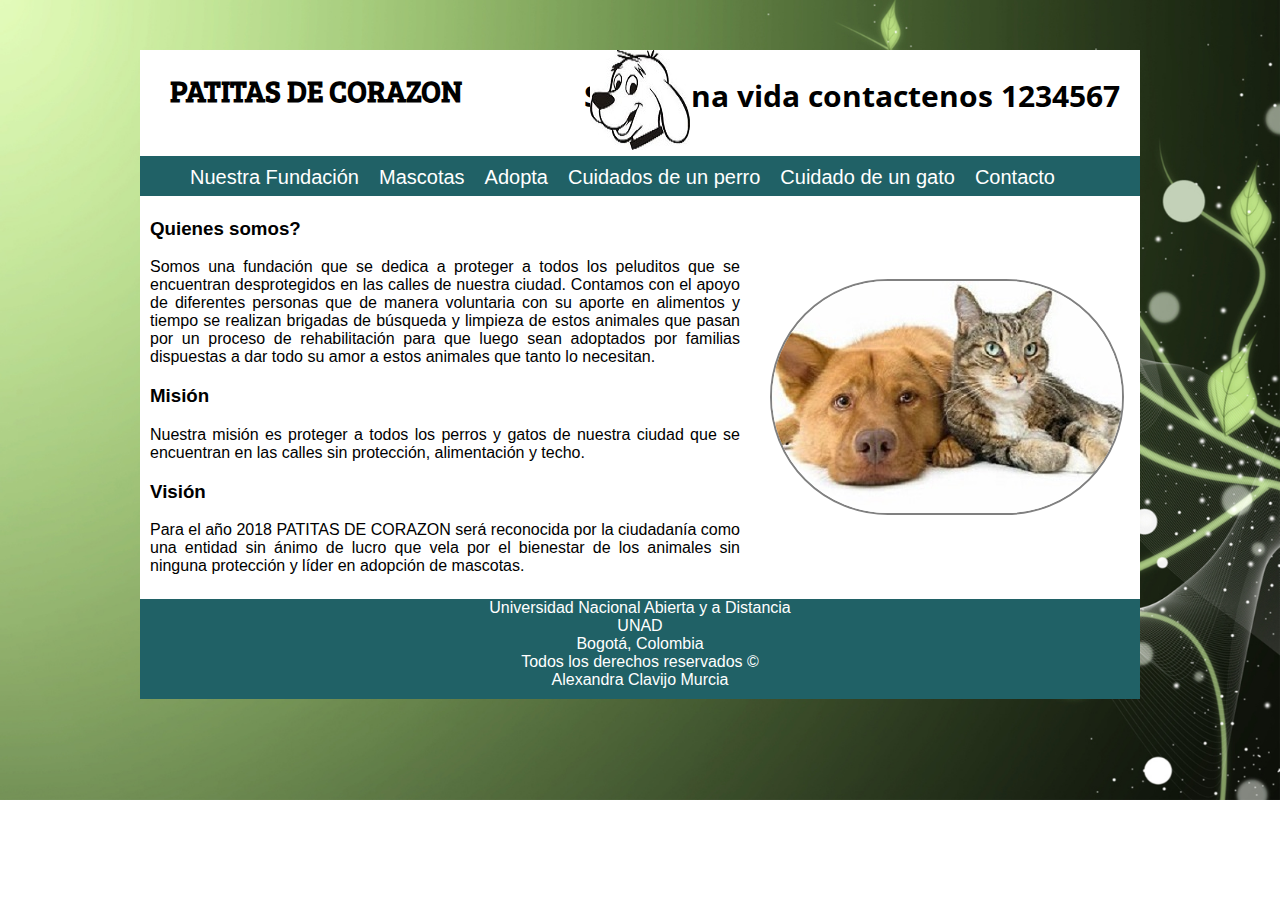
<file: index.html>
<!DOCTYPE html>


<html lang="es" class"no-js">
<!--inicio del proceso de la pagina-->

<head>
	<meta charset="UTF-8">
	<meta content="Alexandra Clavijo Murcia" name="author" />
	<meta content="pagina adopcion de animales patitas de corazon" name="description" />
	<meta content="adopcion, perros, gatos, animales" name="keywords" />
<!--Este parte es importante por que con estas palabras claves me pueden encontrar mas rapido en el buscador de google-->
	<title>PATITAS DE CORAZON</title>
	<link rel="stylesheet" href="css/normalize.css">
	<link href='https://fonts.googleapis.com/css?family=Open+Sans|Oswald|Lora|Open+Sans+Condensed:300|PT+Sans+Narrow' rel='stylesheet' type='text/css'>
	<link href='https://fonts.googleapis.com/css?family=Indie+Flower' rel='stylesheet' type='text/css'>
	<link href='https://fonts.googleapis.com/css?family=Indie+Flower|Cabin' rel='stylesheet' type='text/css'>
	<link href='https://fonts.googleapis.com/css?family=Indie+Flower|Cabin|Bree+Serif' rel='stylesheet' type='text/css'>
	<link href="css/style.css" rel="stylesheet" type="text/css">
	<!--Este link es para enlazar a vinculos y es mas para enlazar archivos especificos  en la pagina-->
</head>


<body>
<DIV id="contenidos">
	<header>
		<h1>PATITAS DE CORAZON</h1>
		<div id="logperro">
		</div>
		<h2> Salva una vida contactenos  1234567</h2>
	</header>

<nav>
	<ul class="menu">
		<li><a href="..\index.html" class="menu">Nuestra Fundación</a></li> 
		<li><a href="..\mascotas.html" class="menu">Mascotas</a></li> 
		<li><a href="..\adopta.html" class="menu">Adopta</a></li> 
		<li><a href="..\cuidadosdeperros.html" class="menu">Cuidados de un perro</a></li> 
		<li><a href="..\cuidadosdegatos.html" class="menu">Cuidado de un gato</a></li> 
		<li><a href="..\contacto.html" class="menu">Contacto</a></li> 
		<!--menu de navegacion o enlaces de la pagina a otras paginas-->
	</ul>
</nav>
<DIV id="cuerpo">
	<H3><strong id="nuestra">Quienes somos?</strong></H3>
<p id="vision">Somos una fundación que se dedica a proteger a todos los peluditos que  se encuentran desprotegidos en las calles de nuestra ciudad. Contamos con el apoyo de diferentes personas que de manera voluntaria con su aporte en alimentos y tiempo  se realizan brigadas de búsqueda y limpieza de estos  animales que  pasan por un proceso de rehabilitación para que  luego sean adoptados por familias  dispuestas a dar todo su amor a estos animales que tanto lo necesitan.<p>

    <H3><strong id="nuestra">Misión</strong></H3>
<p id="vision">Nuestra misión es proteger a todos los  perros y gatos de nuestra ciudad que se encuentran en las calles sin protección, alimentación y techo.<p>


    <H3><strong id="nuestra">Visión</strong></H3>
<p id="vision">Para el año 2018 PATITAS DE CORAZON será reconocida por la ciudadanía como una entidad sin ánimo de  lucro que vela por el bienestar de los animales sin ninguna protección y líder  en adopción de mascotas.<p>
</DIV>
<DIV class="redondo" id="imagencuerpo">
	<img id="imagen1" src="..\img\nuestra.jpg">
</DIV>
<DIV id="piedepagina">
Universidad Nacional Abierta y a Distancia<br>
UNAD<br>
Bogotá, Colombia<br>
Todos los derechos reservados &copy;<br>
Alexandra Clavijo Murcia<br>
</DIV>
</DIV>	


</body>

<script src="js/modernizr.js"></script>
<script src="js/prefixfree.min.js"></script>
<script src="js/jquery-2.1.1.js"></script>
<!--Por recomedacion es mejor dechar estos estilos al final para que la pagian cargue mzs rapido-->


</html>
</file>
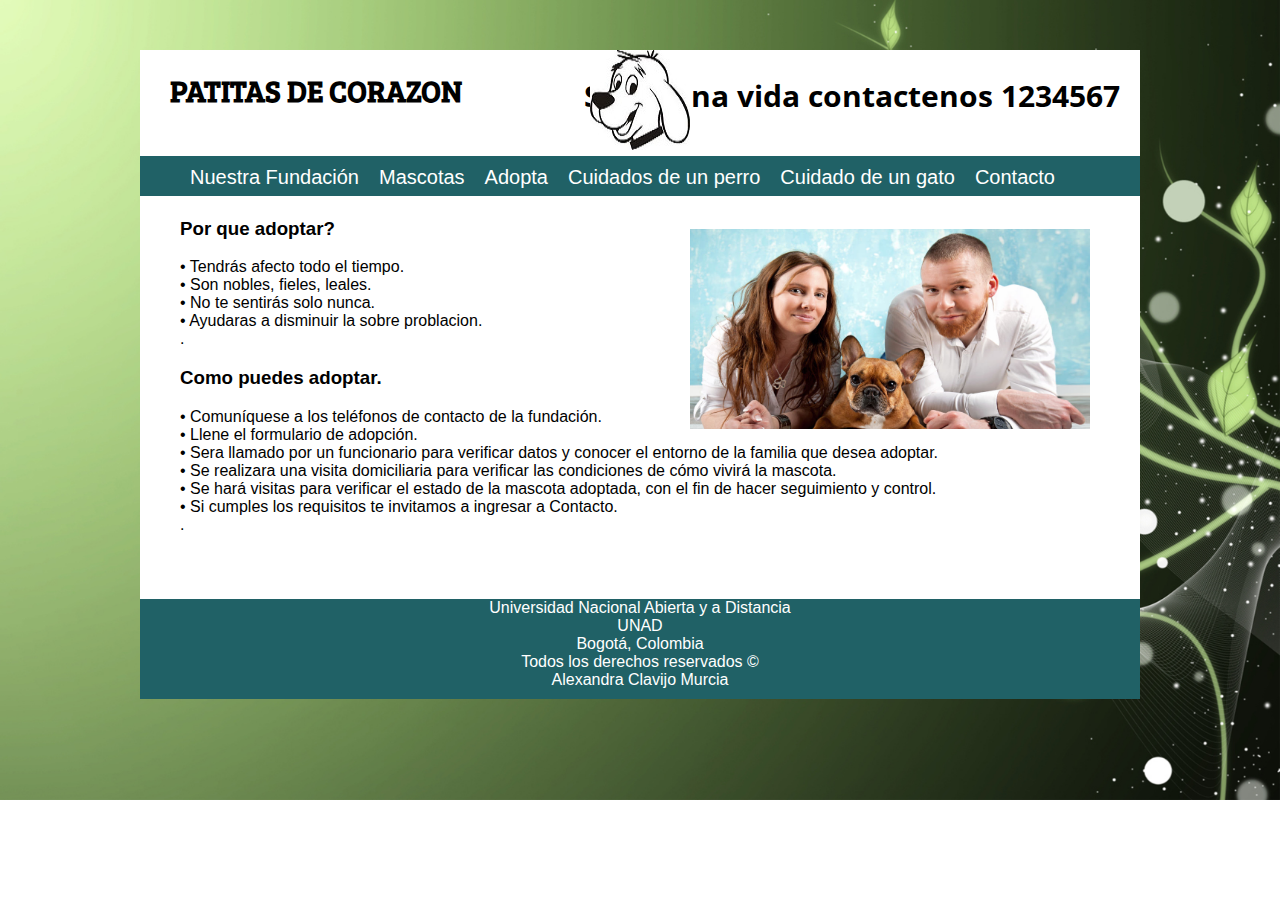
<file: adopta.html>
<!DOCTYPE html>


<html lang="es" class"no-js">
<!--inicio del proceso de la pagina-->

<head>
	<meta charset="UTF-8">
	<meta content="Alexandra Clavijo Murcia" name="author" />
	<meta content="pagina adopcion de animales patitas de corazon" name="description" />
	<meta content="adopcion, perros, gatos, animales" name="keywords" />
<!--Este parte es importante por que con estas palabras claves me pueden encontrar mas rapido en el buscador de google-->
	<title>PATITAS DE CORAZON</title>
	<link rel="stylesheet" href="css/normalize.css">
	<link href='https://fonts.googleapis.com/css?family=Open+Sans|Oswald|Lora|Open+Sans+Condensed:300|PT+Sans+Narrow' rel='stylesheet' type='text/css'>
	<link href='https://fonts.googleapis.com/css?family=Indie+Flower' rel='stylesheet' type='text/css'>
	<link href='https://fonts.googleapis.com/css?family=Indie+Flower|Cabin' rel='stylesheet' type='text/css'>
	<link href='https://fonts.googleapis.com/css?family=Indie+Flower|Cabin|Bree+Serif' rel='stylesheet' type='text/css'>
	<link href="css/style.css" rel="stylesheet" type="text/css">
	<link href="css/style.css" rel="stylesheet" type="text/css">
	<!--Este link es para enlazar a vinculos y es mas para enlazar archivos especificos  en la pagina-->
</head>


<body>
<DIV id="contenidos">
	<header>
		<h1>PATITAS DE CORAZON</h1>
		<div id="logperro">
		</div>
		<h2> Salva una vida contactenos  1234567</h2>
	</header>

<nav>
	<ul class="menu">
		<li><a href="..\index.html" class="menu">Nuestra Fundación</a></li> 
		<li><a href="..\mascotas.html" class="menu">Mascotas</a></li> 
		<li><a href="..\adopta.html" class="menu">Adopta</a></li> 
		<li><a href="..\cuidadosdeperros.html" class="menu">Cuidados de un perro</a></li> 
		<li><a href="..\cuidadosdegatos.html" class="menu">Cuidado de un gato</a></li> 
		<li><a href="..\contacto.html" class="menu">Contacto</a></li> 
		<!--menu de navegacion o enlaces de la pagina a otras paginas-->
	</ul>
</nav>
<DIV id="adopta">
	<div id="adoptando">
		</div>
	<H3><strong id="adopta1">Por que adoptar?</strong></H3>
<p id="adopta2">• Tendrás afecto todo el tiempo.<br>
•	 Son nobles, fieles, leales.<br>
•	 No te sentirás solo nunca.<br>
•	 Ayudaras a disminuir la sobre problacion.<br>
	.<p>

     <H3><strong id="adopta1">Como puedes adoptar.</strong></H3>
<p id="adopta2">
•	Comuníquese a los teléfonos de contacto de la fundación.<br>
•	Llene el formulario de adopción.<br>
•	Sera llamado por un funcionario para verificar datos y conocer el entorno de la  familia que desea adoptar.<br>
•	Se realizara una visita domiciliaria para verificar  las condiciones  de cómo vivirá la mascota.<br>
•	Se hará visitas  para verificar el estado de la mascota adoptada, con el fin de hacer seguimiento y control.<br>
•   Si cumples los requisitos  te invitamos a ingresar a Contacto.<br>
.<p>

</DIV>


<DIV id="piedepagina">
Universidad Nacional Abierta y a Distancia<br>
UNAD<br>
Bogotá, Colombia<br>
Todos los derechos reservados &copy;<br>
Alexandra Clavijo Murcia<br>
</DIV>
</DIV>	


</body>

<script src="js/modernizr.js"></script>
<script src="js/prefixfree.min.js"></script>
<script src="js/jquery-2.1.1.js"></script>
<!--Por recomedacion es mejor dechar estos estilos al final para que la pagian cargue mzs rapido-->


</html>
</file>
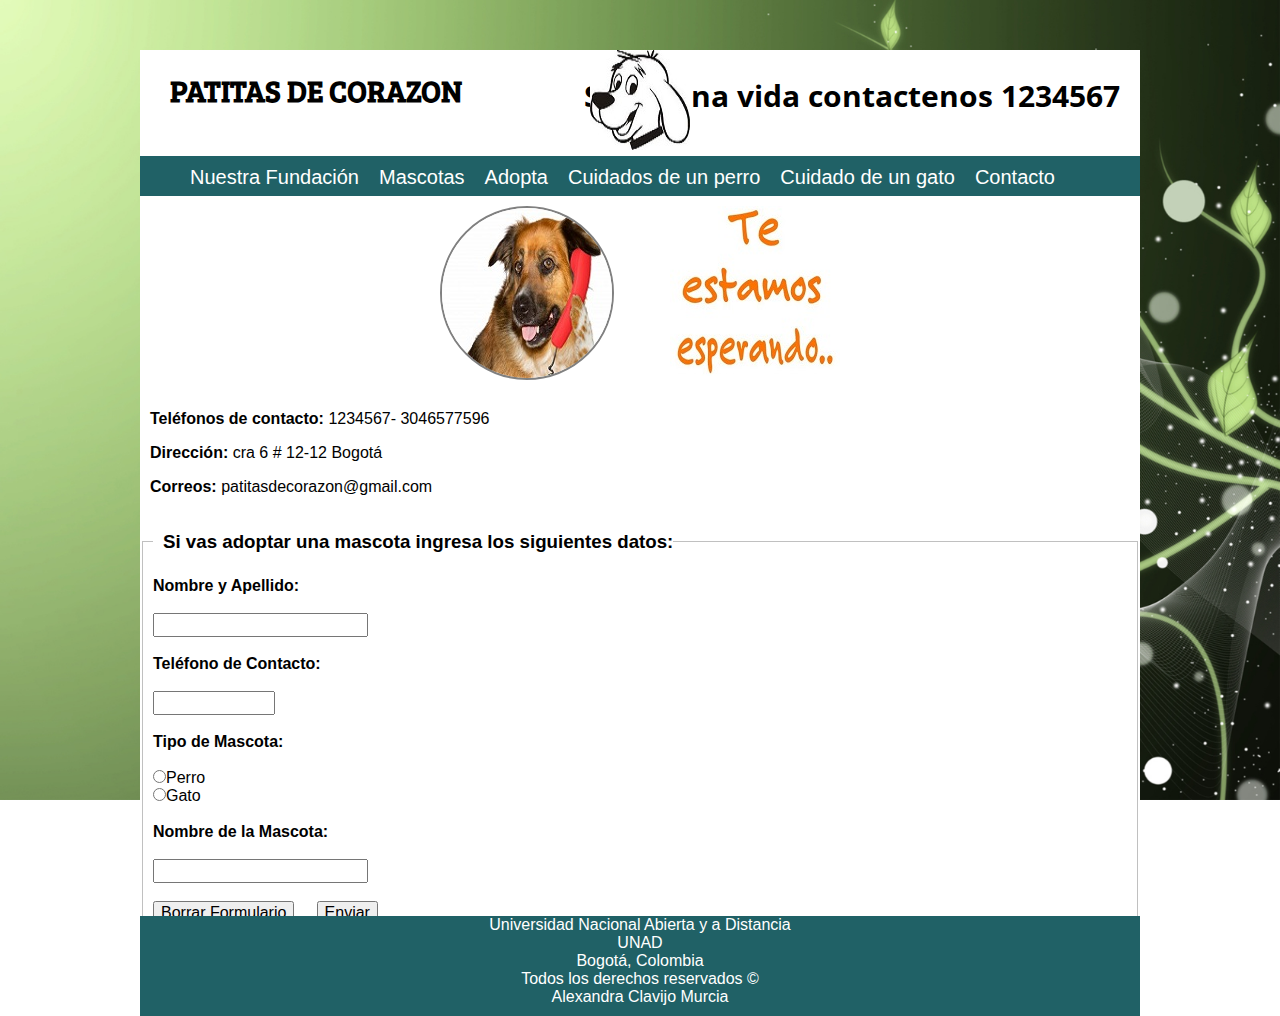
<file: contacto.html>
<!DOCTYPE html>


<html lang="es" class"no-js">
<!--inicio del proceso de la pagina-->

<head>
	<meta charset="UTF-8">
	<meta content="Alexandra Clavijo Murcia" name="author" />
	<meta content="pagina adopcion de animales patitas de corazon" name="description" />
	<meta content="adopcion, perros, gatos, animales" name="keywords" />
<!--Este parte es importante por que con estas palabras claves me pueden encontrar mas rapido en el buscador de google-->
	<title>PATITAS DE CORAZON</title>
	<link rel="stylesheet" href="css/normalize.css">
	<link href='https://fonts.googleapis.com/css?family=Open+Sans|Oswald|Lora|Open+Sans+Condensed:300|PT+Sans+Narrow' rel='stylesheet' type='text/css'>
	<link href='https://fonts.googleapis.com/css?family=Indie+Flower' rel='stylesheet' type='text/css'>
	<link href='https://fonts.googleapis.com/css?family=Indie+Flower|Cabin' rel='stylesheet' type='text/css'>
	<link href='https://fonts.googleapis.com/css?family=Indie+Flower|Cabin|Bree+Serif' rel='stylesheet' type='text/css'>
	<link href="css/style.css" rel="stylesheet" type="text/css">
	<link href="css/style.css" rel="stylesheet" type="text/css">
	<!--Este link es para enlazar a vinculos y es mas para enlazar archivos especificos  en la pagina-->
</head>


<body>
<DIV id="contenidos">
	<header>
		<h1>PATITAS DE CORAZON</h1>
		<div id="logperro">
		</div>
		<h2> Salva una vida contactenos  1234567</h2>
	</header>

<nav>
	<ul class="menu">
			<li><a href="..\index.html" class="menu">Nuestra Fundación</a></li> 
		<li><a href="..\mascotas.html" class="menu">Mascotas</a></li> 
		<li><a href="..\adopta.html" class="menu">Adopta</a></li> 
		<li><a href="..\cuidadosdeperros.html" class="menu">Cuidados de un perro</a></li> 
		<li><a href="..\cuidadosdegatos.html" class="menu">Cuidado de un gato</a></li> 
		<li><a href="..\contacto.html" class="menu">Contacto</a></li> 
		<!--menu de navegacion o enlaces de la pagina a otras paginas-->
	</ul>
</nav>
<div id="contenedor">
	<div id="imagencontacto">
	<img id="perrocontacto" src="..\img\contacto.jpg">
	</div>
	<div id="imagencontacto2">
	<img src="..\img\contacto1.jpg">
	</div>
	</br></br></br></br></br></br></br></br></br></br></br>
	<p id="vision"><strong>Teléfonos de contacto:</strong> 1234567- 3046577596</p>
	<p id="vision"><strong>Dirección:</strong> cra 6 # 12-12 Bogotá</p>
	<p id="vision"><strong>Correos:</strong> patitasdecorazon@gmail.com</p>
	<form id="formulario1" name="formulario1" method="post" action="..\db\data.php">
	<fieldset id="datos_adopcion">
	<legend><h3><p id="vision">Si vas adoptar una mascota ingresa los siguientes datos:</p></h3></legend>
	<strong>Nombre y Apellido:</strong></br></br>	
	<input type="text" name="nombre" id="nombre" value=""></br></br>
	<strong>Teléfono de Contacto:</strong></br></br>
	<input type="text" name="telefono" id="telefono" size="10" maxlength="10" value=""></br></br>
	<strong>Tipo de Mascota:</strong></br></br>
	<input type="radio" name="mascota" value="1">Perro</br>
	<input type="radio" name="mascota" value="2">Gato</br></br>
	<strong>Nombre de la Mascota:</strong></br></br>
	<input type="text" name="nombremascota" id="nombremascota" value=""></br></br>
	<input type="reset" name="borrar_formulario" id="borrar_formulario" value="Borrar Formulario">&nbsp;&nbsp;&nbsp;&nbsp;
	<input type="submit" name="btn_submit" id="btn_submit" value="Enviar">
</DIV>
<DIV id="piedepagina">
Universidad Nacional Abierta y a Distancia<br>
UNAD<br>
Bogotá, Colombia<br>
Todos los derechos reservados &copy;<br>
Alexandra Clavijo Murcia<br>
</DIV>
</DIV>	


</body>

<script src="js/modernizr.js"></script>
<script src="js/prefixfree.min.js"></script>
<script src="js/jquery-2.1.1.js"></script>
<!--Por recomedacion es mejor dechar estos estilos al final para que la pagian cargue mzs rapido-->


</html>
</file>
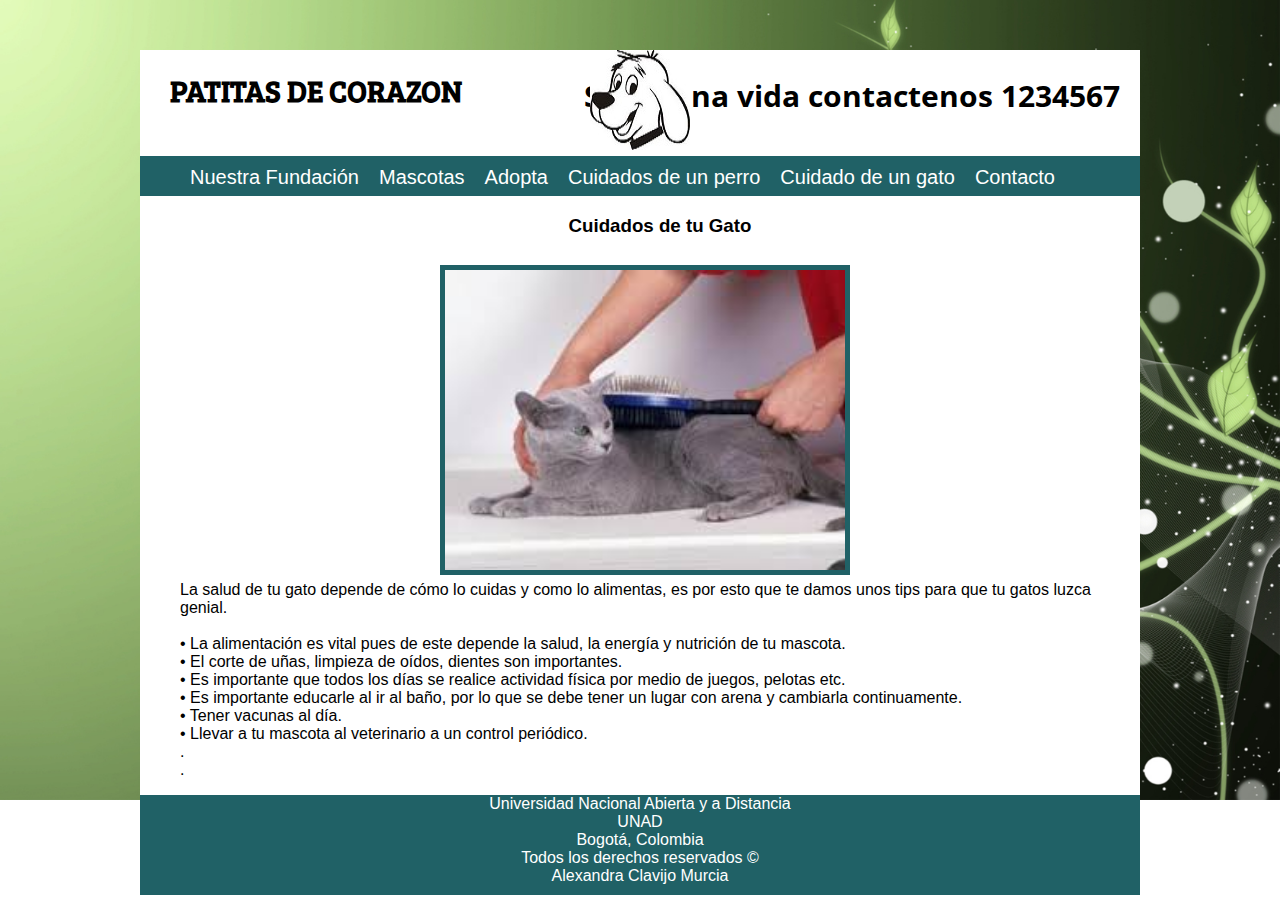
<file: cuidadosdegatos.html>
<!DOCTYPE html>


<html lang="es" class"no-js">
<!--inicio del proceso de la pagina-->

<head>
	<meta charset="UTF-8">
	<meta content="Alexandra Clavijo Murcia" name="author" />
	<meta content="pagina adopcion de animales patitas de corazon" name="description" />
	<meta content="adopcion, perros, gatos, animales" name="keywords" />
<!--Este parte es importante por que con estas palabras claves me pueden encontrar mas rapido en el buscador de google-->
	<title>PATITAS DE CORAZON</title>
	<link rel="stylesheet" href="css/normalize.css">
	<link href='https://fonts.googleapis.com/css?family=Open+Sans|Oswald|Lora|Open+Sans+Condensed:300|PT+Sans+Narrow' rel='stylesheet' type='text/css'>
	<link href='https://fonts.googleapis.com/css?family=Indie+Flower' rel='stylesheet' type='text/css'>
	<link href='https://fonts.googleapis.com/css?family=Indie+Flower|Cabin' rel='stylesheet' type='text/css'>
	<link href='https://fonts.googleapis.com/css?family=Indie+Flower|Cabin|Bree+Serif' rel='stylesheet' type='text/css'>
	<link href="css/style.css" rel="stylesheet" type="text/css">
	<link href="css/style.css" rel="stylesheet" type="text/css">
	<!--Este link es para enlazar a vinculos y es mas para enlazar archivos especificos  en la pagina-->
</head>


<body>
<DIV id="contenidos">
	<header>
		<h1>PATITAS DE CORAZON</h1>
		<div id="logperro">
		</div>
		<h2> Salva una vida contactenos  1234567</h2>
	</header>

<nav>
	<ul class="menu">
		<li><a href="..\index.html" class="menu">Nuestra Fundación</a></li> 
		<li><a href="..\mascotas.html" class="menu">Mascotas</a></li> 
		<li><a href="..\adopta.html" class="menu">Adopta</a></li> 
		<li><a href="..\cuidadosdeperros.html" class="menu">Cuidados de un perro</a></li> 
		<li><a href="..\cuidadosdegatos.html" class="menu">Cuidado de un gato</a></li> 
		<li><a href="..\contacto.html" class="menu">Contacto</a></li> 
		<!--menu de navegacion o enlaces de la pagina a otras paginas-->
	</ul>
</nav>
<DIV id="Cuidadosgato">
	<H3 id="gato">Cuidados de tu Gato</H3>
	<div id="banogato">
		</div>
<p id="cuidado3">La salud  de tu gato depende  de cómo  lo cuidas y como lo alimentas, es por esto que  te damos unos tips para que tu gatos luzca genial.<br>
	<br>

•	La alimentación es  vital pues de este depende la salud, la energía y nutrición de tu mascota.<br>
•	El corte de uñas, limpieza de oídos, dientes son importantes.<br>
•	Es importante que  todos los días se realice  actividad física por medio de  juegos, pelotas etc.<br>
•	Es importante educarle  al ir al baño, por lo que se debe tener un lugar con arena y cambiarla continuamente.<br>
•	Tener vacunas al día.<br>
•	Llevar a tu mascota al veterinario a un control periódico.<br>
.<br>
	.<p>

</DIV>


<DIV id="piedepagina">
Universidad Nacional Abierta y a Distancia<br>
UNAD<br>
Bogotá, Colombia<br>
Todos los derechos reservados &copy;<br>
Alexandra Clavijo Murcia<br>
</DIV>
</DIV>	


</body>

<script src="js/modernizr.js"></script>
<script src="js/prefixfree.min.js"></script>
<script src="js/jquery-2.1.1.js"></script>
<!--Por recomedacion es mejor dechar estos estilos al final para que la pagian cargue mzs rapido-->


</html>
</file>
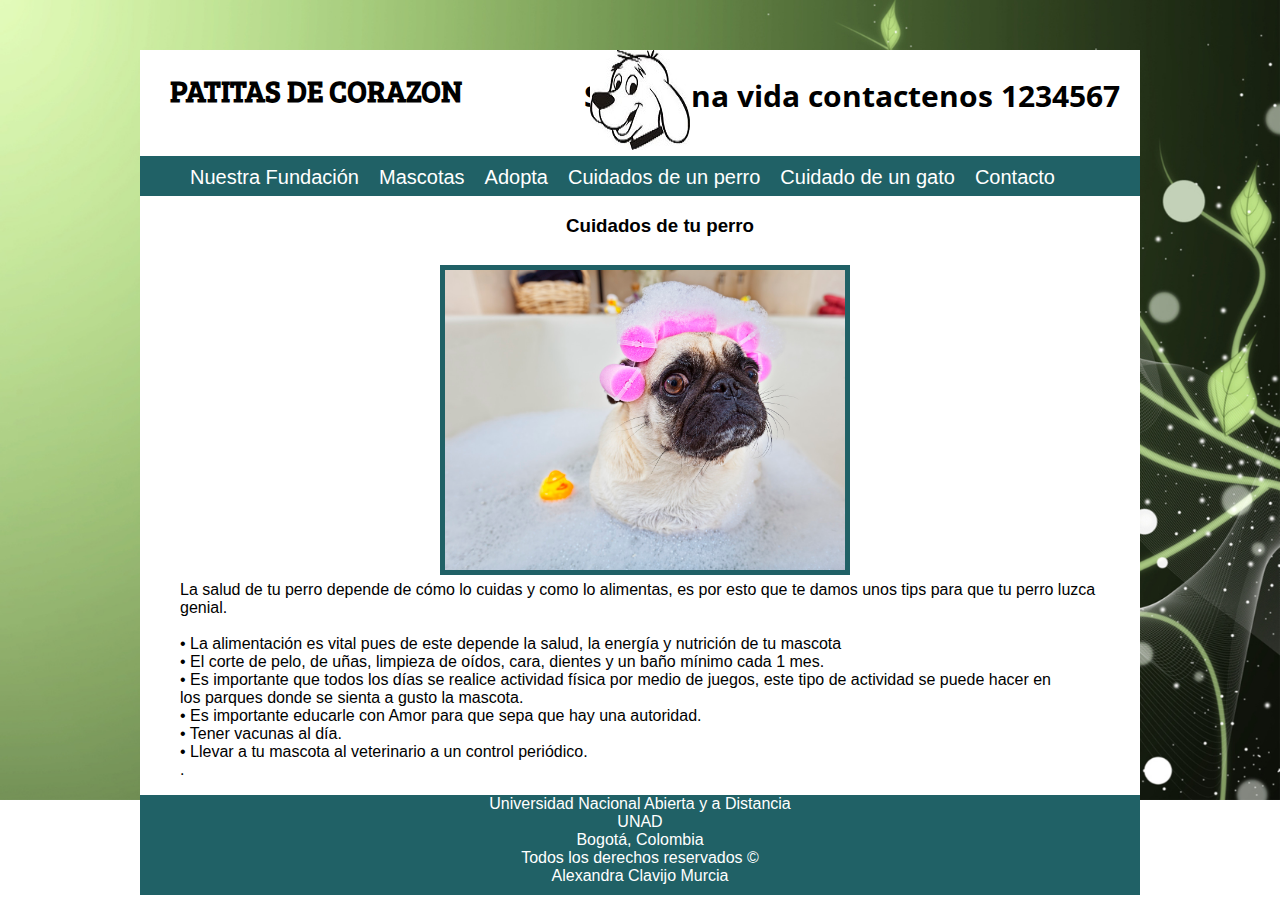
<file: cuidadosdeperros.html>
<!DOCTYPE html>


<html lang="es" class"no-js">
<!--inicio del proceso de la pagina-->

<head>
	<meta charset="UTF-8">
	<meta content="Alexandra Clavijo Murcia" name="author" />
	<meta content="pagina adopcion de animales patitas de corazon" name="description" />
	<meta content="adopcion, perros, gatos, animales" name="keywords" />
<!--Este parte es importante por que con estas palabras claves me pueden encontrar mas rapido en el buscador de google-->
	<title>PATITAS DE CORAZON</title>
	<link rel="stylesheet" href="css/normalize.css">
	<link href='https://fonts.googleapis.com/css?family=Open+Sans|Oswald|Lora|Open+Sans+Condensed:300|PT+Sans+Narrow' rel='stylesheet' type='text/css'>
	<link href='https://fonts.googleapis.com/css?family=Indie+Flower' rel='stylesheet' type='text/css'>
	<link href='https://fonts.googleapis.com/css?family=Indie+Flower|Cabin' rel='stylesheet' type='text/css'>
	<link href='https://fonts.googleapis.com/css?family=Indie+Flower|Cabin|Bree+Serif' rel='stylesheet' type='text/css'>
	<link href="css/style.css" rel="stylesheet" type="text/css">
	<link href="css/style.css" rel="stylesheet" type="text/css">
	<!--Este link es para enlazar a vinculos y es mas para enlazar archivos especificos  en la pagina-->
</head>


<body>
<DIV id="contenidos">
	<header>
		<h1>PATITAS DE CORAZON</h1>
		<div id="logperro">
		</div>
		<h2> Salva una vida contactenos  1234567</h2>
	</header>

<nav>
	<ul class="menu">
		<li><a href="..\index.html" class="menu">Nuestra Fundación</a></li> 
		<li><a href="..\mascotas.html" class="menu">Mascotas</a></li> 
		<li><a href="..\adopta.html" class="menu">Adopta</a></li> 
		<li><a href="..\cuidadosdeperros.html" class="menu">Cuidados de un perro</a></li> 
		<li><a href="..\cuidadosdegatos.html" class="menu">Cuidado de un gato</a></li> 
		<li><a href="..\contacto.html" class="menu">Contacto</a></li> 
		<!--menu de navegacion o enlaces de la pagina a otras paginas-->
	</ul>
</nav>
<DIV id="Cuidadosperro">
	<H3 id="perro">Cuidados de tu perro</H3>
	<div id="banoperro">
		</div>
<p id="cuidado2">La salud  de tu perro depende  de cómo  lo cuidas y como lo alimentas, es por esto que  te damos unos tips para que tu perro luzca genial.<br>
	<br>

•	La alimentación es  vital pues de este depende la salud, la energía y nutrición de tu mascota<br>
•	El corte de pelo, de uñas, limpieza de oídos, cara, dientes y un baño mínimo cada 1  mes.<br>
•	Es importante que  todos los días se realice  actividad física por medio de  juegos, este tipo de actividad se puede hacer en<br>
    los parques donde se sienta a gusto la mascota.<br>
•	Es importante educarle  con Amor para que sepa que hay una autoridad.<br>
•	Tener vacunas al día.<br>
•	Llevar a tu mascota al veterinario a un control periódico.<br>
	.<p>

</DIV>


<DIV id="piedepagina">
Universidad Nacional Abierta y a Distancia<br>
UNAD<br>
Bogotá, Colombia<br>
Todos los derechos reservados &copy;<br>
Alexandra Clavijo Murcia<br>
</DIV>
</DIV>	


</body>

<script src="js/modernizr.js"></script>
<script src="js/prefixfree.min.js"></script>
<script src="js/jquery-2.1.1.js"></script>
<!--Por recomedacion es mejor dechar estos estilos al final para que la pagian cargue mzs rapido-->


</html>
</file>
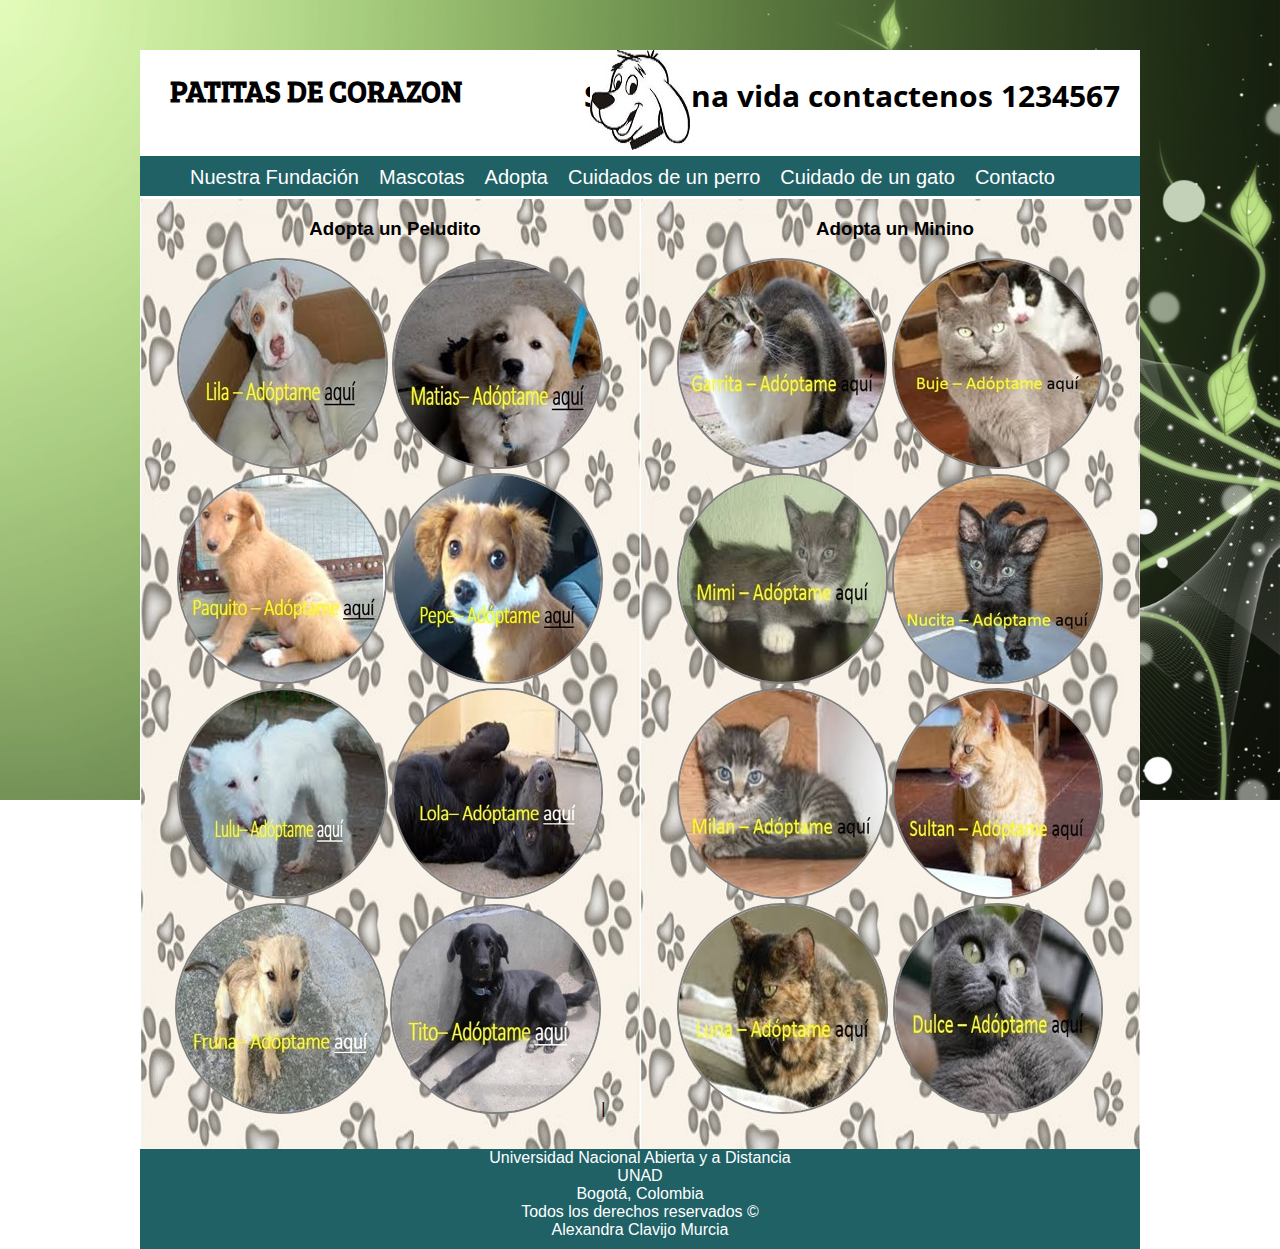
<file: mascotas.html>
<!DOCTYPE html>


<html lang="es" class"no-js">
<!--inicio del proceso de la pagina-->

<head>
	<meta charset="UTF-8">
	<meta content="Alexandra Clavijo Murcia" name="author" />
	<meta content="pagina adopcion de animales patitas de corazon" name="description" />
	<meta content="adopcion, perros, gatos, animales" name="keywords" />
<!--Este parte es importante por que con estas palabras claves me pueden encontrar mas rapido en el buscador de google-->
	<title>PATITAS DE CORAZON</title>
	<link rel="stylesheet" href="css/normalize.css">
	<link href='https://fonts.googleapis.com/css?family=Open+Sans|Oswald|Lora|Open+Sans+Condensed:300|PT+Sans+Narrow' rel='stylesheet' type='text/css'>
	<link href='https://fonts.googleapis.com/css?family=Indie+Flower' rel='stylesheet' type='text/css'>
	<link href='https://fonts.googleapis.com/css?family=Indie+Flower|Cabin' rel='stylesheet' type='text/css'>
	<link href='https://fonts.googleapis.com/css?family=Indie+Flower|Cabin|Bree+Serif' rel='stylesheet' type='text/css'>
	<link href="css/style.css" rel="stylesheet" type="text/css">
	<link href="css/style.css" rel="stylesheet" type="text/css">
	<!--Este link es para enlazar a vinculos y es mas para enlazar archivos especificos  en la pagina-->
</head>


<body>
<DIV id="contenidos">
	<header>
		<h1>PATITAS DE CORAZON</h1>
		<div id="logperro">
		</div>
		<h2> Salva una vida contactenos  1234567</h2>
	</header>

<nav>
	<ul class="menu">
		<li><a href="..\index.html" class="menu">Nuestra Fundación</a></li> 
		<li><a href="..\mascotas.html" class="menu">Mascotas</a></li> 
		<li><a href="..\adopta.html" class="menu">Adopta</a></li> 
		<li><a href="..\cuidadosdeperros.html" class="menu">Cuidados de un perro</a></li> 
		<li><a href="..\cuidadosdegatos.html" class="menu">Cuidado de un gato</a></li> 
		<li><a href="..\contacto.html" class="menu">Contacto</a></li> 
		<!--menu de navegacion o enlaces de la pagina a otras paginas-->
	</ul>
</nav>
<DIV id="peludito">
	<H3><strong id="nuestra">Adopta un Peludito</strong></H3>
   		<a href="..\contacto.html"><img id="lila" src="..\img\lila.jpg"></a>
   		<a href="..\contacto.html"><img id="lila" src="..\img\matias.jpg"></a>
   		<a href="..\contacto.html"><img id="lila" src="..\img\paquito.jpg"></a>
   		<a href="..\contacto.html"><img id="lila" src="..\img\pepe.jpg"></a>
   		<a href="..\contacto.html"><img id="lila" src="..\img\lulu.jpg"></a>
   		<a href="..\contacto.html"><img id="lila" src="..\img\lola.jpg"></a>
   		<a href="..\contacto.html"><img id="lila" src="..\img\fruna.jpg"></a>
   		<a href="..\contacto.html"><img id="lila" src="..\img\tito.jpg"></a>|

</DIV>
<DIV class="circular" id="minino">
<H3><strong id="nuestra">Adopta un Minino</strong></H3>
   		<a href="..\contacto.html"><img id="lila" src="..\img\garrita.jpg"></a>
   		<a href="..\contacto.html"><img id="lila" src="..\img\gbuje.jpg"></a>
   		<a href="..\contacto.html"><img id="lila" src="..\img\gmimi.jpg"></a>
   		<a href="..\contacto.html"><img id="lila" src="..\img\gnucita.jpg"></a>
   		<a href="..\contacto.html"><img id="lila" src="..\img\gmilan.jpg"></a>
   		<a href="..\contacto.html"><img id="lila" src="..\img\gsultan.jpg"></a>
   		<a href="..\contacto.html"><img id="lila" src="..\img\gluna.jpg"></a>
   		<a href="..\contacto.html"><img id="lila" src="..\img\gdulce.jpg"></a>

</DIV>
<DIV id="piedepagina">
Universidad Nacional Abierta y a Distancia<br>
UNAD<br>
Bogotá, Colombia<br>
Todos los derechos reservados &copy;<br>
Alexandra Clavijo Murcia<br>
</DIV>
</DIV>	


</body>

<script src="js/modernizr.js"></script>
<script src="js/prefixfree.min.js"></script>
<script src="js/jquery-2.1.1.js"></script>
<!--Por recomedacion es mejor dechar estos estilos al final para que la pagian cargue mzs rapido-->


</html>
</file>
<file: css/style.css>
/*font-family: 'Open Sans', sans-serif;
font-family: 'Candal', sans-serif;
font-family: 'Oswald', sans-serif;
font-family: 'Lora', serif;
font-family: 'Open Sans Condensed', sans-serif;
font-family: 'PT Sans Narrow', sans-serif;
*/
/*******************
PAGINA PRINCIPAL
*******************/
#contenidos{
width: 1000px;
/*tamaño de ancho a la pagina*/
height: auto;
/*alto automatico para que se expanda*/
margin: auto;
/*margen autormatica de la pagina*/
position: relative;
/*posicion */
background: white;
/*color de la pagina*/
top:50px;
}
#logperro{
position: absolute;
width: 100px;
left: 450px;
background-image: url(../img/logo1.jpg);
height: 100px;
background-repeat: no-repeat;
background-size: cover;
}

body{
    background-image: url(../img/fondo3.jpg);
	background-repeat: no-repeat;
	/*evita que la imagen se repita como fondo */
	/*permite que a la medida que se amplie la pantalla se amplie de igual manera*/
	background-size: 100%;
	background-attachment: fixed;
	}

	h1{
		float:left;
		/*Me da ubicacion de la letra del titulo*/
		font-family: 'Bree Serif', serif;
		/*Tipo de fuente que se le asigna a eltitulo principal*/
		margin-left: 30px;
		/*margen para el titulo*/
		font-size: 30px;
		/*tipo de tamaño del titulo*/
		text-align: left;
		/*la alineacion del titulo, en este caso para que quecde centrado*/

	}
    h2{
    	float:right;
    	/*Tipo de fuente que se le asigna a eltitulo principal*/
		font-family: 'Open Sans Condensed', sans-serif;
		/*Tipo de fuente que se le asigna a eltitulo principal*/
		margin-right: 20px;
		/*margen para el titulo*/
		font-size: 30px;
		/*tipo de tamaño del titulo*/
		text-align: right;
		/*la alineacion del titulo, en este caso para que quecde centrado*/
	}
	header{
		width: 1000px;
		/*ancho de la caja donde esta el titulo*/
		height: 90px;
		/*alto de la caja donde esta el titulo*/
		background: white;
		/*color de la cajacoral*/
		border-radius: 10px;
		
	}
	
	nav{
		width: 1000px;
		/*ancho de la caja donde esta el titulo*/
		height: 40px;
		/*alto de la caja donde esta el menu*/
		background: #206166;
		/*color de la caja*/
		/*border-radius: 20px;*/
		/*Este cambio me permite cambiar la forma de la caja  es decir las esquinas;*/
	}
	li{
	float: left;
	/*ajuste de la lista del menu*/
	list-style-type: none;
	/*no me tome elementos  tipo lista si no como menu*/
	padding: 50xp;
	/*espaciado*/
	margin: 10px;
	background: dark blue;
	border-radius: 5px;
	font-size: 20px;

	}
	a{
	color: black;
	/*color texto enlace*/	
	}
	#cuerpo{
	width: 600px;
	/*tamaño de ancho a la pagina*/
	height: 400px;
	/*alto automatico para que se expanda*/
	margin: auto;
	/*margen autormatica de la pagina*/
	position: relative;
	/*posicion */
	background: white;
	/*color de la pagina*/
	float: left;
	}
	#imagencuerpo{
	right: 20px;
	top: 80px;
	width: 350px;
	/*tamaño de ancho a la pagina*/
	height: 232px;
	/*alto automatico para que se expanda*/
	margin: auto;
	/*margen autormatica de la pagina*/
	position: relative;
	/*posicion */
	background: white;
	/*color de la pagina*/
	float: right;
	}
	#piedepagina{
	width: 1000px;
	/*tamaño de ancho a la pagina*/
	height: 100px;
	/*alto automatico para que se expanda*/
	margin: auto;
	/*margen autormatica de la pagina*/
	position: relative;
	/*posicion */
	background: #206166;
	/*color de la pagina*/
	clear: both;
	color: white;
	text-align: center;
	}
	
	p#vision{
		text-align: justify;
		margin-left: 10px;
	}
	#nuestra{
		margin-left: 10px;
	}
	img#imagen1{
	border:2px solid grey;
	margin: 0;
	padding: 0;
	border-radius: 300px;
	overflow: hidden;
	}
/*******************
PAGINA MASCOTAS
*******************/
#peludito{
	width: 500px;
	/*tamaño de ancho a la pagina*/
	height: 950px;
	/*alto automatico para que se expanda*/
	margin: auto;
	/*margen autormatica de la pagina*/
	position: relative;
	/*posicion */
	background: white;
	/*color de la pagina*/
	float: left;
	text-align: center;
	background-image: url(../img/fondo5.jpg);
	background-repeat:  no-repeat;
    
	}
	#minino{
	width: 500px;
	/*tamaño de ancho a la pagina*/
	height: 950px;
	/*alto automatico para que se expanda*/
	margin: auto;
	/*margen autormatica de la pagina*/
	position: relative;
	/*posicion */
	background: white;
	/*color de la pagina*/
	float: left;
	text-align: center;
	background-image: url(../img/fondo5.jpg);
	background-repeat:  no-repeat;
	
	}
	img#lila{
	border:2px solid grey;
	margin: 0;
	padding: 0;
	border-radius: 300px;
	overflow: hidden;
	}
	/*******************
   PAGINA ADOPTA
    *******************/
	#adopta{
	width: 1000px;
	/*tamaño de ancho a la pagina*/
	height: 400px;
	/*alto automatico para que se expanda*/
	margin: auto;
	/*margen autormatica de la pagina*/
	position: relative;
	/*posicion */
	background: white;
	/*color de la pagina*/
	float: left;
	}
	#adopta1{
		margin-left: 40px;
		text-align: left;
	}
	#adopta2{
		margin-left: 40px;
		text-align: left;
	}
	#adoptando{
position: absolute;
width: 400px;
right: 50px;
top: 30px;
background-image: url(../img/adoptando.jpg);
height: 200px;
background-repeat: no-repeat;
background-size: cover;
}
/*******************
   PAGINA CUIDADO DE UN PERRO
    *******************/	
#cuidadosperro{
	width: 1000px;
	/*tamaño de ancho a la pagina*/
	height: 500px;
	/*alto automatico para que se expanda*/
	margin: auto;
	/*margen autormatica de la pagina*/
	position: relative;
	/*posicion */
	background: white;
	/*color de la pagina*/
	float: left;
	}
	#perro{
		margin-left: 40px;
		text-align: center;
	}
	#cuidado2{
		margin-left: 40px;
		text-align: left;
	}
	 #banoperro{
    position: relative;
    width: 400px;
    left: 300px;
    top: 10px;
    background-image: url(../img/perrobaño.jpg);
    height: 300px;
    border:5px solid #206166;
    background-repeat: no-repeat;
    background-size: cover;
    }
/*******************
   PAGINA CUIDADO DE UN GATO
    *******************/	
#cuidadosgato{
	width: 1000px;
	/*tamaño de ancho a la pagina*/
	height: 500px;
	/*alto automatico para que se expanda*/
	margin: auto;
	/*margen autormatica de la pagina*/
	position: relative;
	/*posicion */
	background: white;
	/*color de la pagina*/
	float: left;
	}
	#gato{
		margin-left: 40px;
		text-align: center;
	}
	#cuidado3{
		margin-left: 40px;
		text-align: left;
	}
	#banogato{
    position: relative;
    width: 400px;
    left: 300px;
    top: 10px;
    background-image: url(../img/gatobaño.jpg);
    height: 300px;
    border:5px solid #206166;
    background-repeat: no-repeat;
    background-size: cover;
    }
    /*******************
PAGINA CONTACTO
*******************/	
#contenedor{
	width: 1000px;
	/*tamaño de ancho a la pagina*/
	height: 720px;
	/*alto automatico para que se expanda*/
	margin: auto;
	/*margen autormatica de la pagina*/
	position: relative;
	/*posicion */
	background: white;
	/*color de la pagina*/
	}
	img#perrocontacto{
	border:2px solid grey;
	left: 200px;
	padding: 0;
	border-radius: 300px;
	overflow: hidden;
	}
	#imagencontacto{
	position:absolute;
	left:300px;
	top:10px;
	height:196px;
	background-repeat:no-repeat;
	background-size:cover;	
	}
	#imagencontacto2{
	position:absolute;
	right:300px;
	top:10px;
	height:196px;
	background-repeat:no-repeat;
	background-size:cover;	
	}
	h2#encabezado{ 
	font-size:1em;
	text-align: left;
	letter-spacing:5px;
	line-height:2em;
	color:blue;
}

/*Clases*/
.ancho_menu_home{width: 900px}
.ancho_menu_paginas{width: 950px}

/*Cambia el estaod de los botones al ser visitados*/
.menu:link{color: white;text-decoration: none;}
.menu:visited{color: red;text-decoration: none;}
.menu:hover{color: orange;text-decoration: none;text-shadow: 0 0 10px white}
.menu:active{;color: violet;text-decoration: none;}
/*tner en cuenta que se hizo  cambio en el <ul class="menu"> agregado la clase despues del  nombre del vinculo*/
</file>
